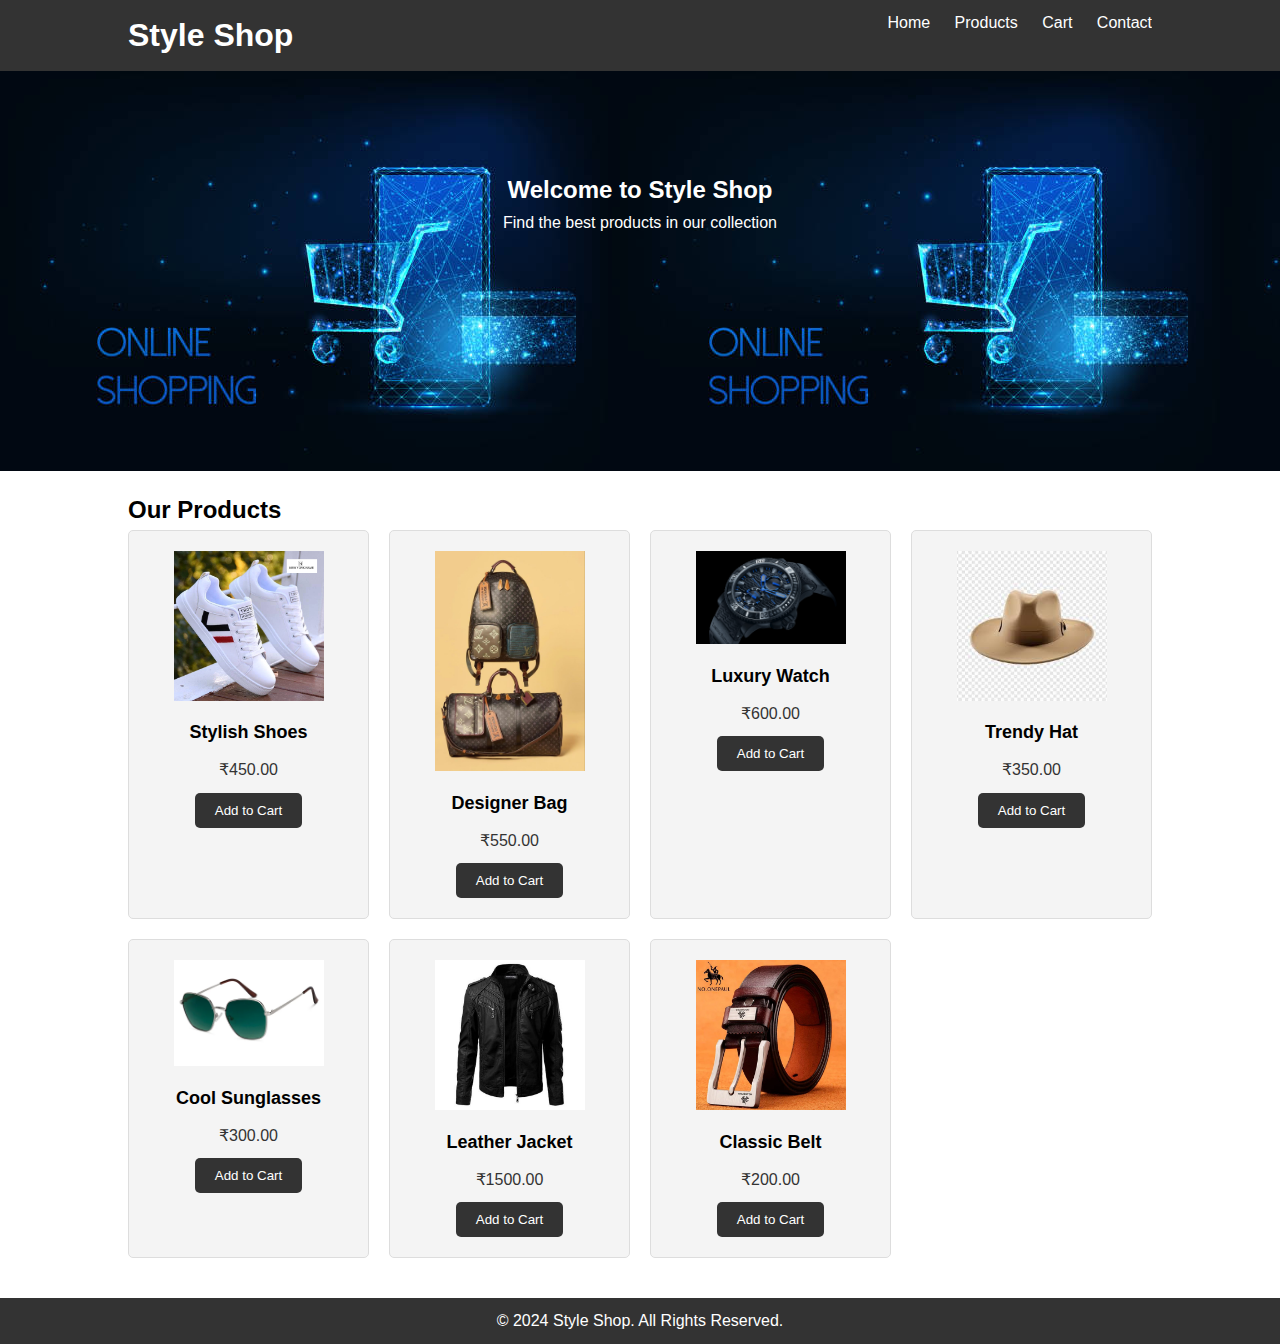
<file: index.html>
<!DOCTYPE html>
<html lang="en">
<head>
    <meta charset="UTF-8">
    <meta name="viewport" content="width=device-width, initial-scale=1.0">
    <title>Style Shop</title>
    <link rel="stylesheet" href="styles.css">
</head>
<body>
    <header>
        <div class="container">
            <h1>Style Shop</h1>
            <nav>
                <ul>
                    <li><a href="#home">Home</a></li>
                    <li><a href="#products">Products</a></li>
                    <li><a href="cart.html">Cart</a></li>
                    <li><a href="contact.html">Contact</a></li>
                </ul>
            </nav>
        </div>
    </header>

    <section id="home">
        <div class="container">
            <h2>Welcome to Style Shop</h2>
            <p>Find the best products in our collection</p>
        </div>
    </section>

    <section id="products">
        <div class="container">
            <h2>Our Products</h2>
            <div class="product-grid">
                <div class="product-item" data-id="1">
                    <img src="./shoeimg.jpg" alt="Shoes">
                    <h3>Stylish Shoes</h3>
                    <p>₹450.00</p>
                    <button class="add-to-cart">Add to Cart</button>
                </div>
                <div class="product-item" data-id="2">
                    <img src="./bagimg.jpg" alt="Bag">
                    <h3>Designer Bag</h3>
                    <p>₹550.00</p>
                    <button class="add-to-cart">Add to Cart</button>
                </div>
                <div class="product-item" data-id="3">
                    <img src="./watchimg.jpg" alt="Watch">
                    <h3>Luxury Watch</h3>
                    <p>₹600.00</p>
                    <button class="add-to-cart">Add to Cart</button>
                </div>
                <div class="product-item" data-id="4">
                    <img src="./hat img.jpeg" alt="Hat">
                    <h3>Trendy Hat</h3>
                    <p>₹350.00</p>
                    <button class="add-to-cart">Add to Cart</button>
                </div>
                <div class="product-item" data-id="5">
                    <img src="./glass img.webp" alt="Sunglasses">
                    <h3>Cool Sunglasses</h3>
                    <p>₹300.00</p>
                    <button class="add-to-cart">Add to Cart</button>
                </div>
                <div class="product-item" data-id="6">
                    <img src="./leather img.jpg" alt="Jacket">
                    <h3>Leather Jacket</h3>
                    <p>₹1500.00</p>
                    <button class="add-to-cart">Add to Cart</button>
                </div>
                <div class="product-item" data-id="7">
                    <img src="./belt img.webp" alt="Belt">
                    <h3>Classic Belt</h3>
                    <p>₹200.00</p>
                    <button class="add-to-cart">Add to Cart</button>
                </div>
            </div>
        </div>
    </section>

    <footer>
        <div class="container">
            <p>&copy; 2024 Style Shop. All Rights Reserved.</p>
        </div>
    </footer>

    <script src="shop.js"></script>
</body>
</html>
</file>
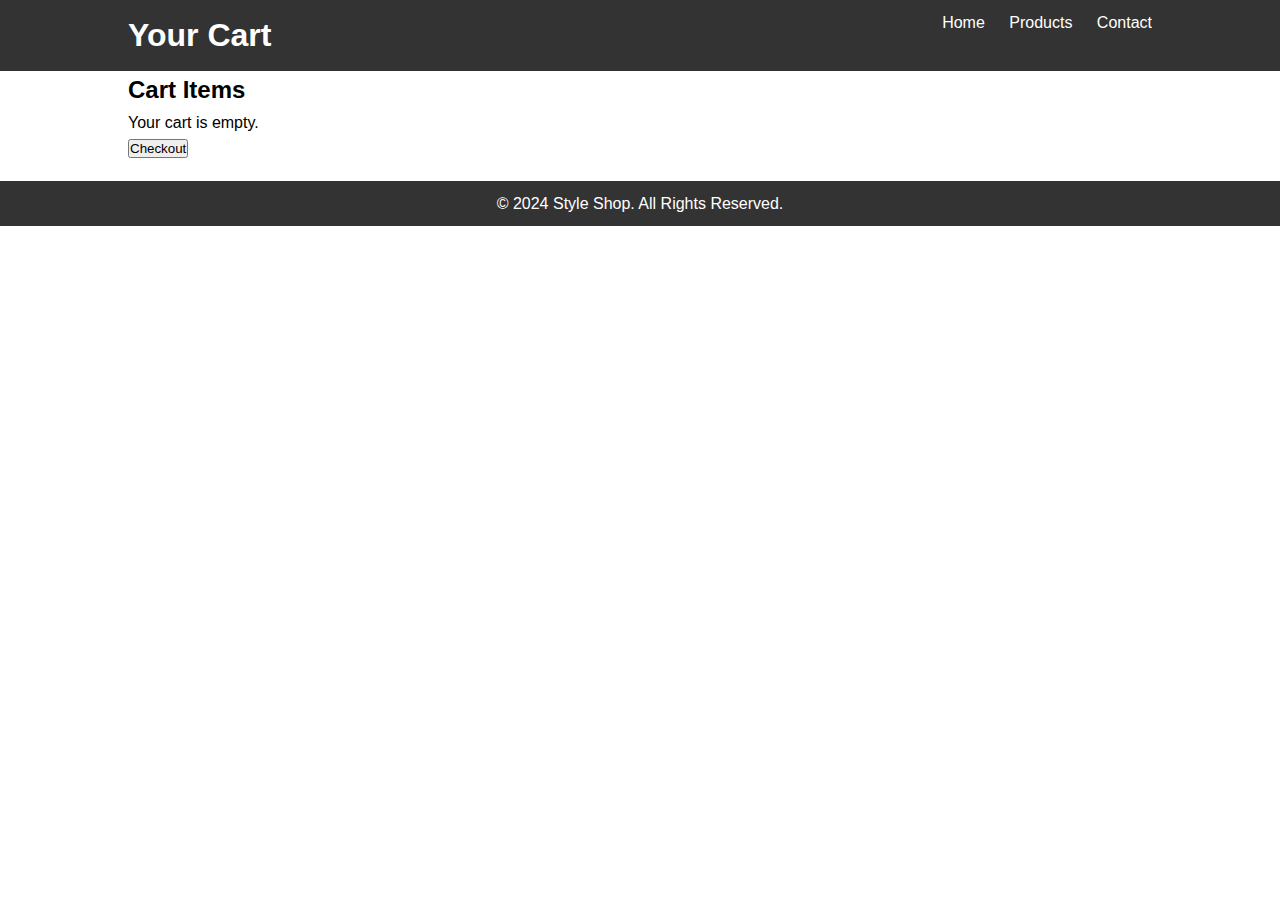
<file: cart.html>
<!DOCTYPE html>
<html lang="en">
<head>
    <meta charset="UTF-8">
    <meta name="viewport" content="width=device-width, initial-scale=1.0">
    <title>Your Cart - Style Shop</title>
    <link rel="stylesheet" href="styles.css">
</head>
<body>
    <header>
        <div class="container">
            <h1>Your Cart</h1>
            <nav>
                <ul>
                    <li><a href="index.html">Home</a></li>
                    <li><a href="index.html">Products</a></li>
                    <li><a href="contact.html">Contact</a></li>
                </ul>
            </nav>
        </div>
    </header>

    <section id="cart">
        <div class="container">
            <h2>Cart Items</h2>
            <div id="cartItems"></div>
            <div id="cartTotal"></div>
            <button id="checkoutButton">Checkout</button>
        </div>
    </section>

    <footer>
        <div class="container">
            <p>&copy; 2024 Style Shop. All Rights Reserved.</p>
        </div>
    </footer>

    <script>
        const cartItemsDiv = document.getElementById('cartItems');
        const cartTotalDiv = document.getElementById('cartTotal');

        let cart = JSON.parse(localStorage.getItem('cart')) || [];

        if (cart.length === 0) {
            cartItemsDiv.innerHTML = '<p>Your cart is empty.</p>';
        } else {
            let total = 0;
            cart.forEach((item, index) => {
                const itemDiv = document.createElement('div');
                itemDiv.classList.add('cart-item');
                itemDiv.innerHTML = `
                    <p>${item.name} - ${item.price} x ${item.quantity}</p>
                    <button class="remove-from-cart" data-index="${index}">Remove</button>
                `;
                cartItemsDiv.appendChild(itemDiv);

                total += parseFloat(item.price.replace('₹', '')) * item.quantity;
            });

            cartTotalDiv.innerHTML = `<h3>Total: ₹${total.toFixed(2)}</h3>`;

            const removeButtons = document.querySelectorAll('.remove-from-cart');
            removeButtons.forEach(button => {
                button.addEventListener('click', (event) => {
                    const index = event.target.getAttribute('data-index');
                    cart.splice(index, 1); // Remove the item from the cart
                    localStorage.setItem('cart', JSON.stringify(cart));
                    location.reload(); // Reload the page to update the cart display
                });
            });
        }

        document.getElementById('checkoutButton').addEventListener('click', () => {
            alert('Proceeding to checkout...');
            // Implement checkout functionality as needed
        });
    </script>
</body>
</html>
</file>
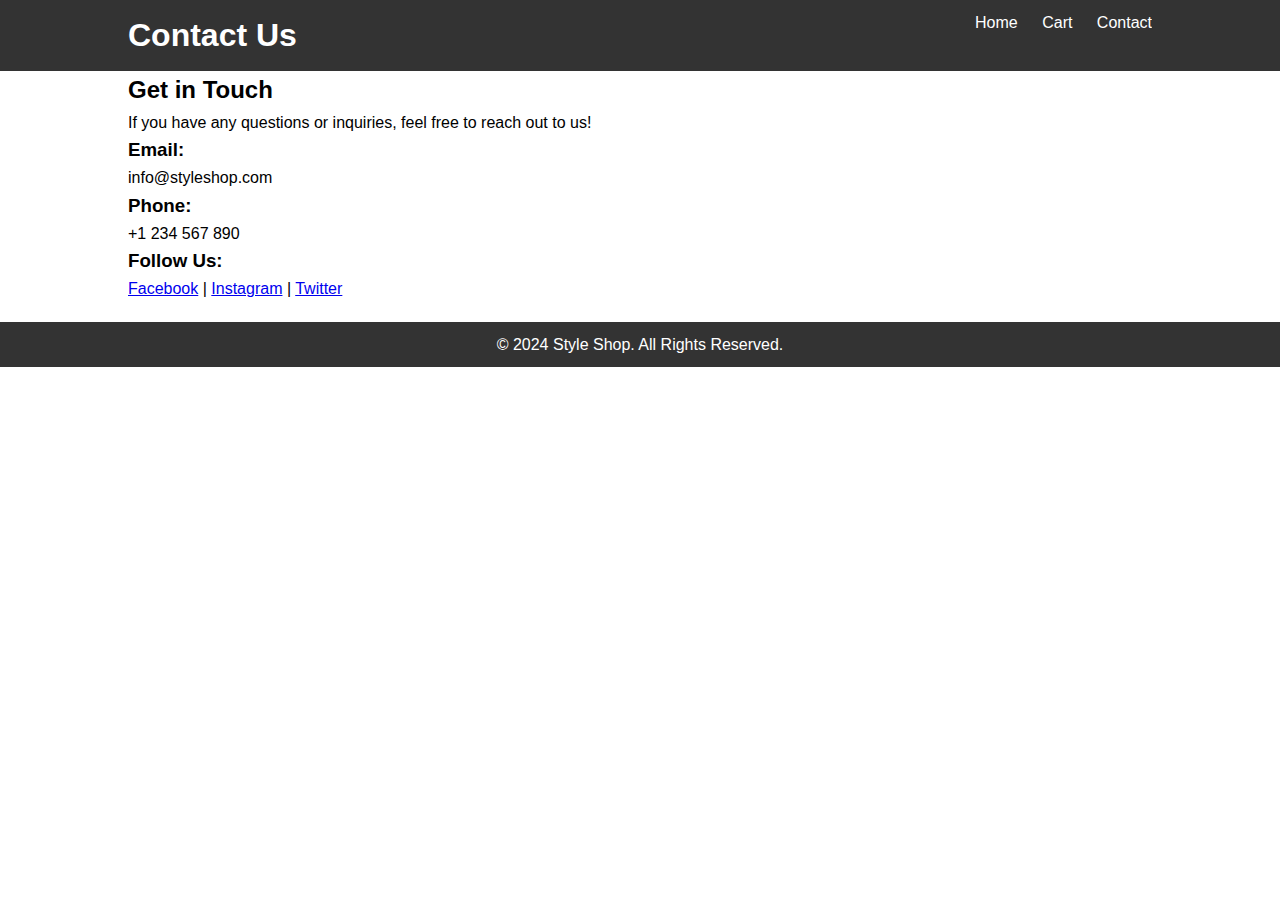
<file: contact.html>
<!DOCTYPE html>
<html lang="en">
<head>
    <meta charset="UTF-8">
    <meta name="viewport" content="width=device-width, initial-scale=1.0">
    <title>Contact Us - Style Shop</title>
    <link rel="stylesheet" href="styles.css">
</head>
<body>
    <header>
        <div class="container">
            <h1>Contact Us</h1>
            <nav>
                <ul>
                    <li><a href="index.html">Home</a></li>
                    <li><a href="cart.html">Cart</a></li>
                    <li><a href="contact.html">Contact</a></li>
                </ul>
            </nav>
        </div>
    </header>

    <section id="contact">
        <div class="container">
            <h2>Get in Touch</h2>
            <p>If you have any questions or inquiries, feel free to reach out to us!</p>
            <h3>Email:</h3>
            <p>info@styleshop.com</p>
            <h3>Phone:</h3>
            <p>+1 234 567 890</p>
            <h3>Follow Us:</h3>
            <p>
                <a href="https://www.facebook.com" target="_blank">Facebook</a> |
                <a href="https://www.instagram.com" target="_blank">Instagram</a> |
                <a href="https://www.twitter.com" target="_blank">Twitter</a>
            </p>
        </div>
    </section>

    <footer>
        <div class="container">
            <p>&copy; 2024 Style Shop. All Rights Reserved.</p>
        </div>
    </footer>

</body>
</html>
</file>
<file: styles.css>
* {
    margin: 0;
    padding: 0;
    box-sizing: border-box;
}

body {
    font-family: Arial, sans-serif;
    line-height: 1.6;
}

header {
    background-color: #333;
    color: #fff;
    padding: 10px 0;
}

.container {
    width: 80%;
    margin: auto;
    overflow: hidden;
}

header h1 {
    float: left;
    margin: 0;
}

nav ul {
    float: right;
    list-style: none;
}

nav ul li {
    display: inline;
    margin-left: 20px;
}

nav ul li a {
    color: #fff;
    text-decoration: none;
}

#home {
    background: url('./bgimg.jpg');
    height: 400px;
    color: #fff;
    text-align: center;
    padding-top: 100px;
}

#products {
    padding: 20px 0;
}

.product-grid {
    display: grid;
    grid-template-columns: repeat(auto-fit, minmax(200px, 1fr)); 
    gap: 20px; 
    justify-items: center;
    align-items: stretch;
}

.product-item {
    background: #f4f4f4;
    padding: 20px;
    text-align: center;
    border: 1px solid #ddd;
    border-radius: 5px;
    width: 100%; 
    max-width: 250px; 
}

.product-item h3 {
    margin-bottom: 10px;
    font-size: 18px;
}

.product-item img {
    width: 100%;
    max-width: 150px; 
    height: auto; 
    margin-bottom: 10px;
}

.product-item p {
    font-size: 16px;
    margin-bottom: 10px;
    color: #333;
}

.product-item button {
    background: #333;
    color: #fff;
    border: none;
    padding: 10px 20px;
    cursor: pointer;
    border-radius: 5px;
}

footer {
    background-color: #333;
    color: #fff;
    text-align: center;
    padding: 10px 0;
    margin-top: 20px;
}

.cart-item {
    display: flex;
    justify-content: space-between;
    align-items: center;
    padding: 10px;
    border-bottom: 1px solid #ddd;
}
</file>
